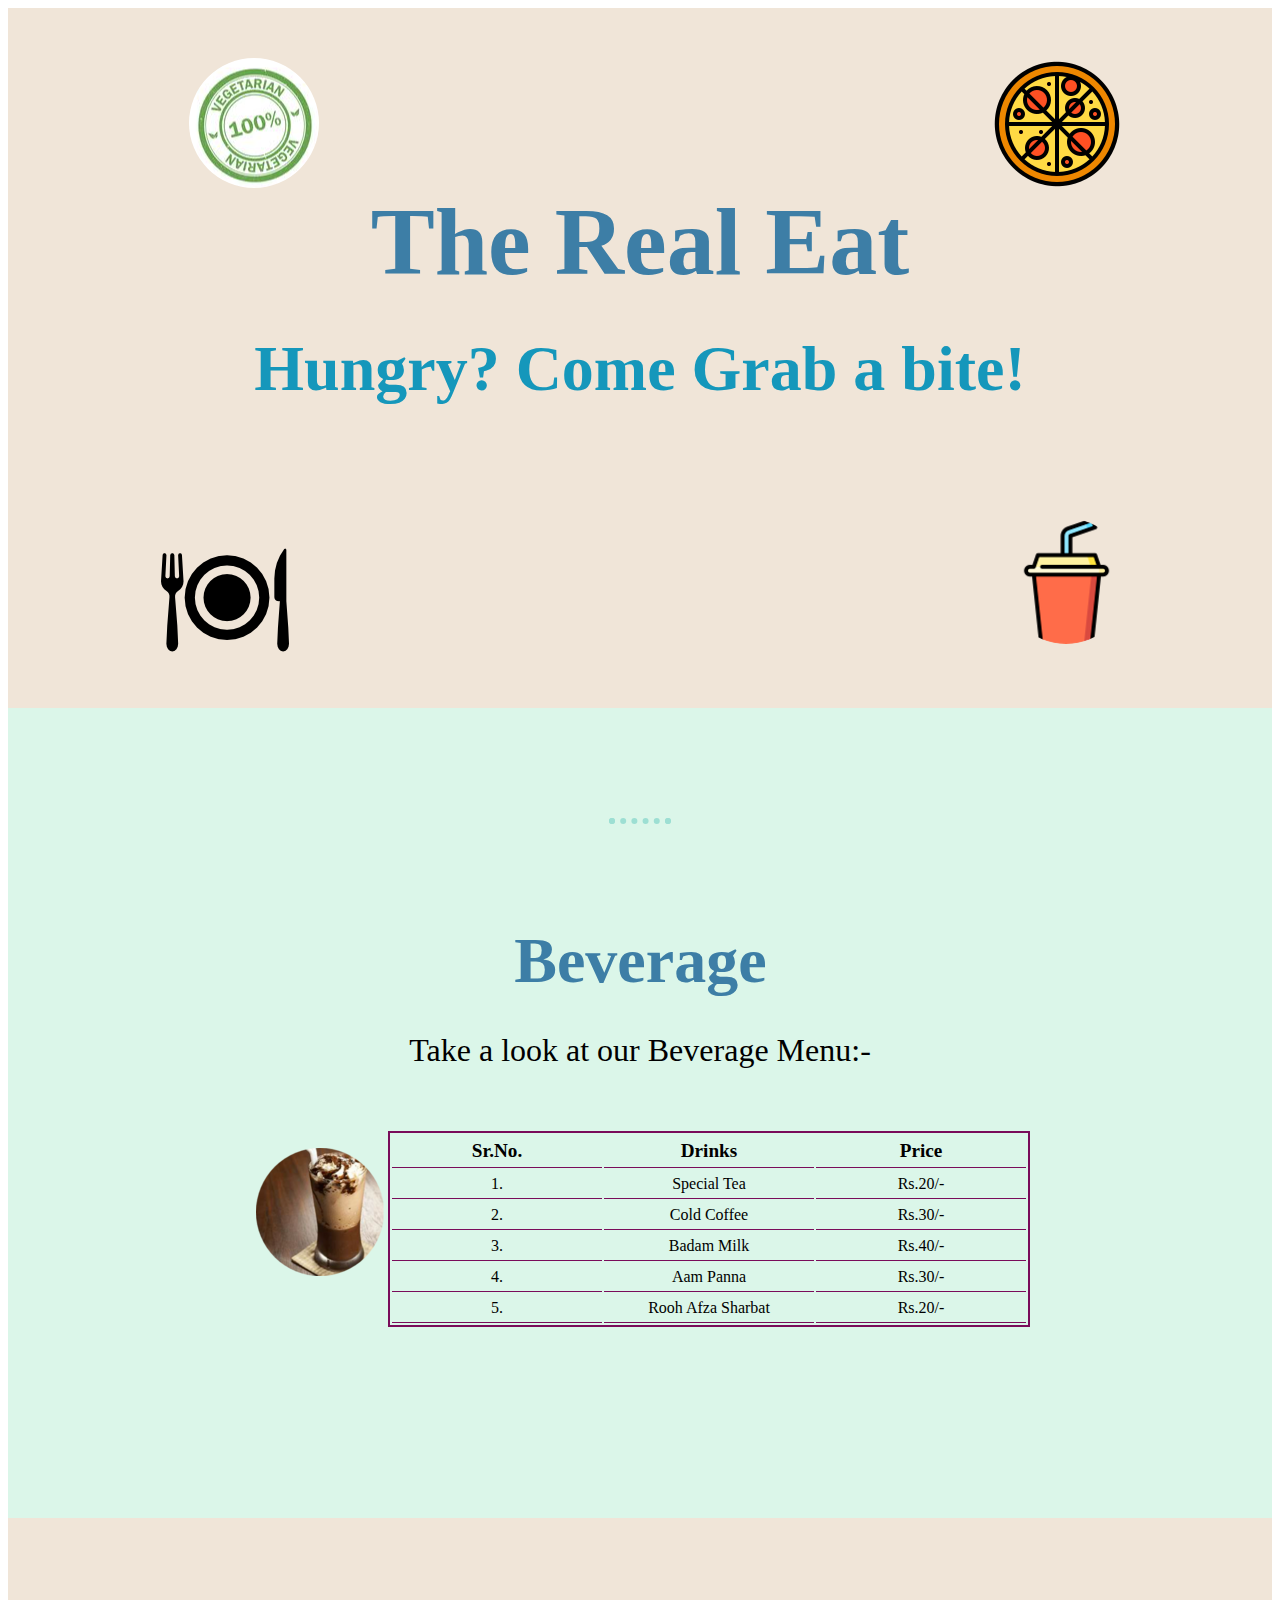
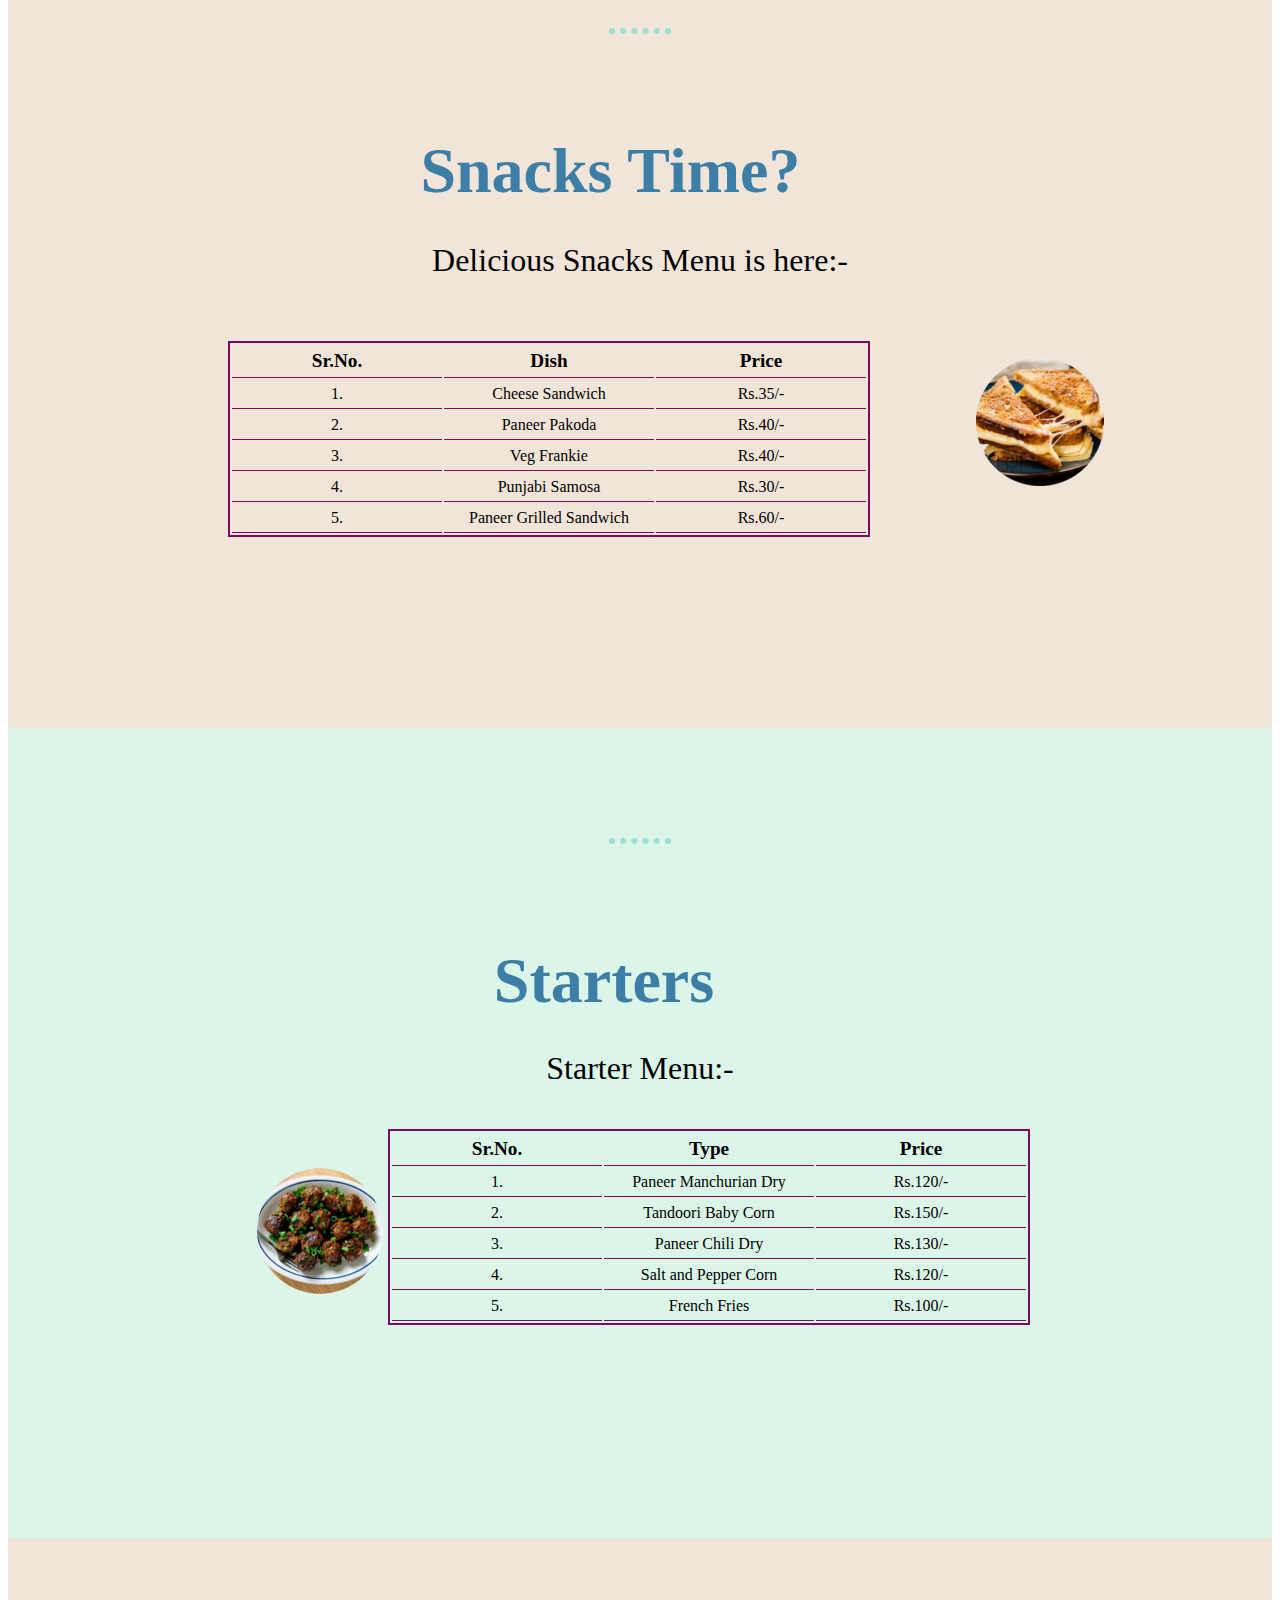
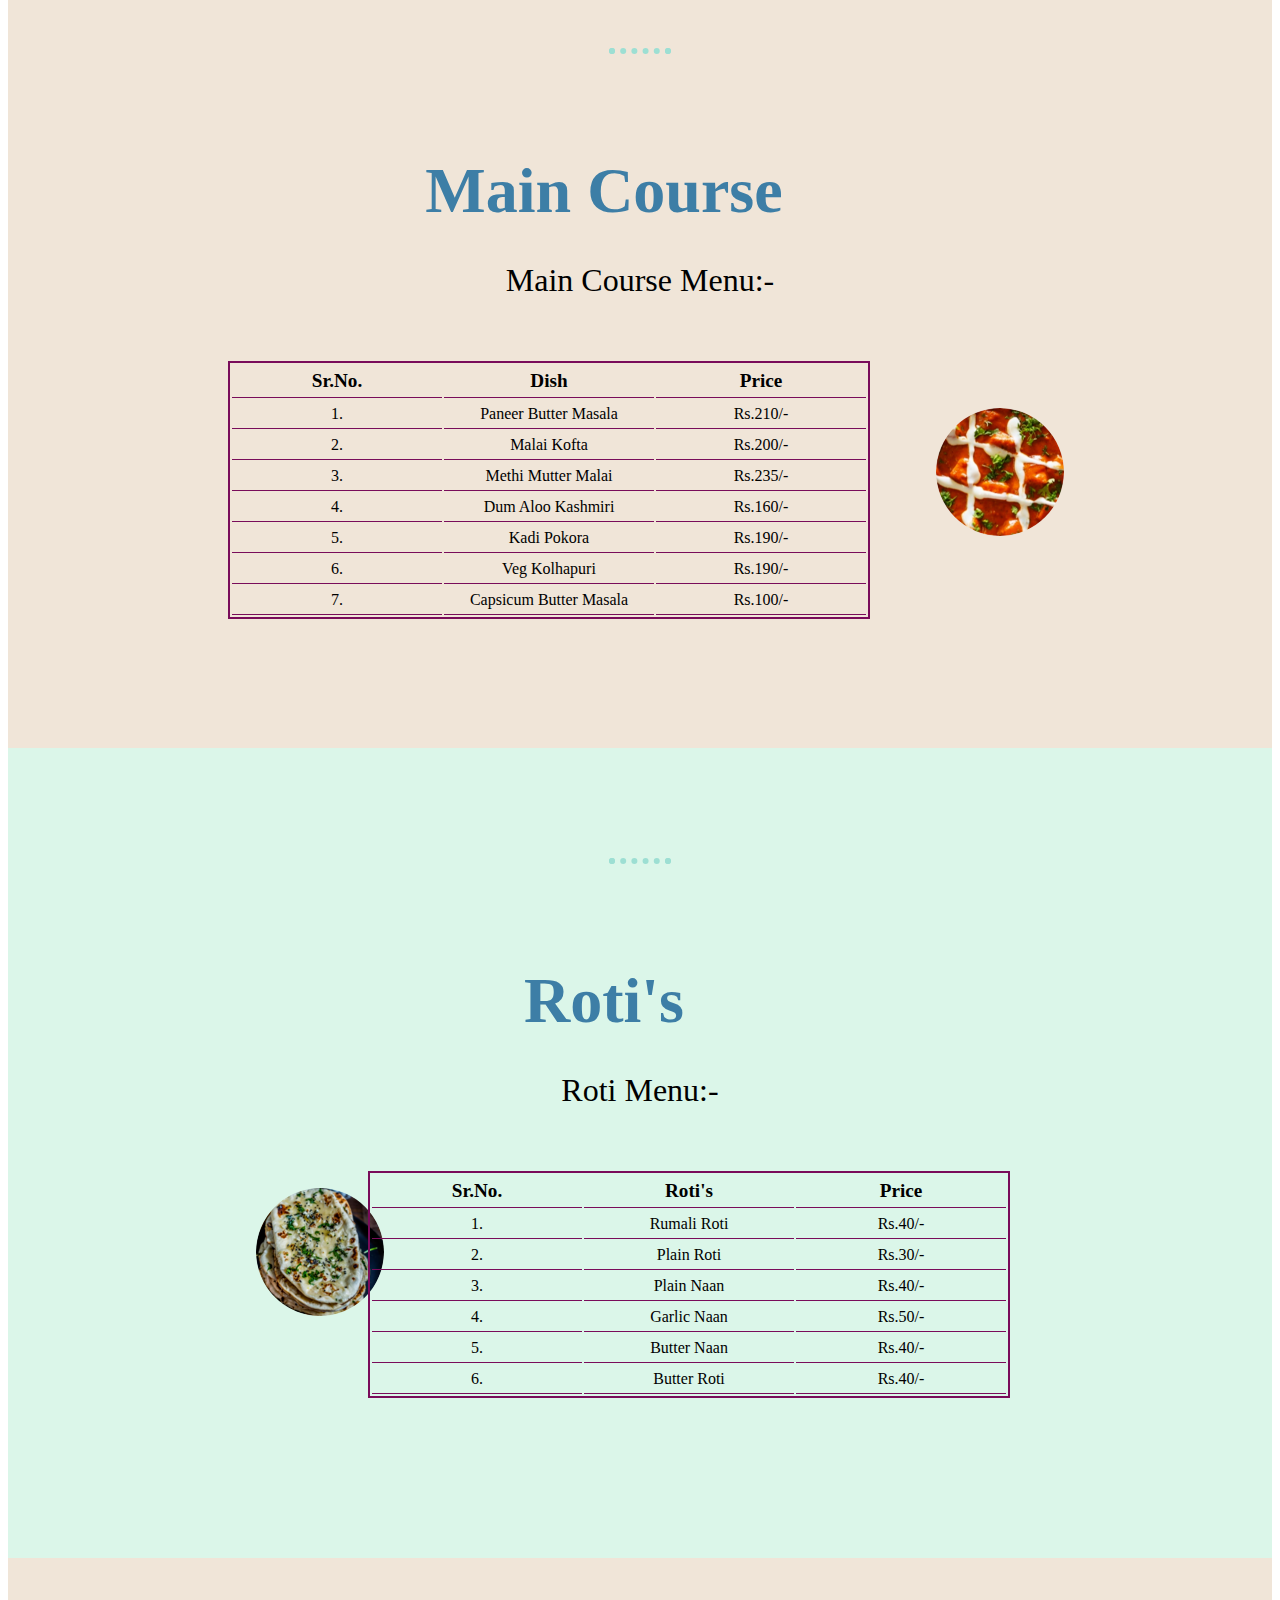
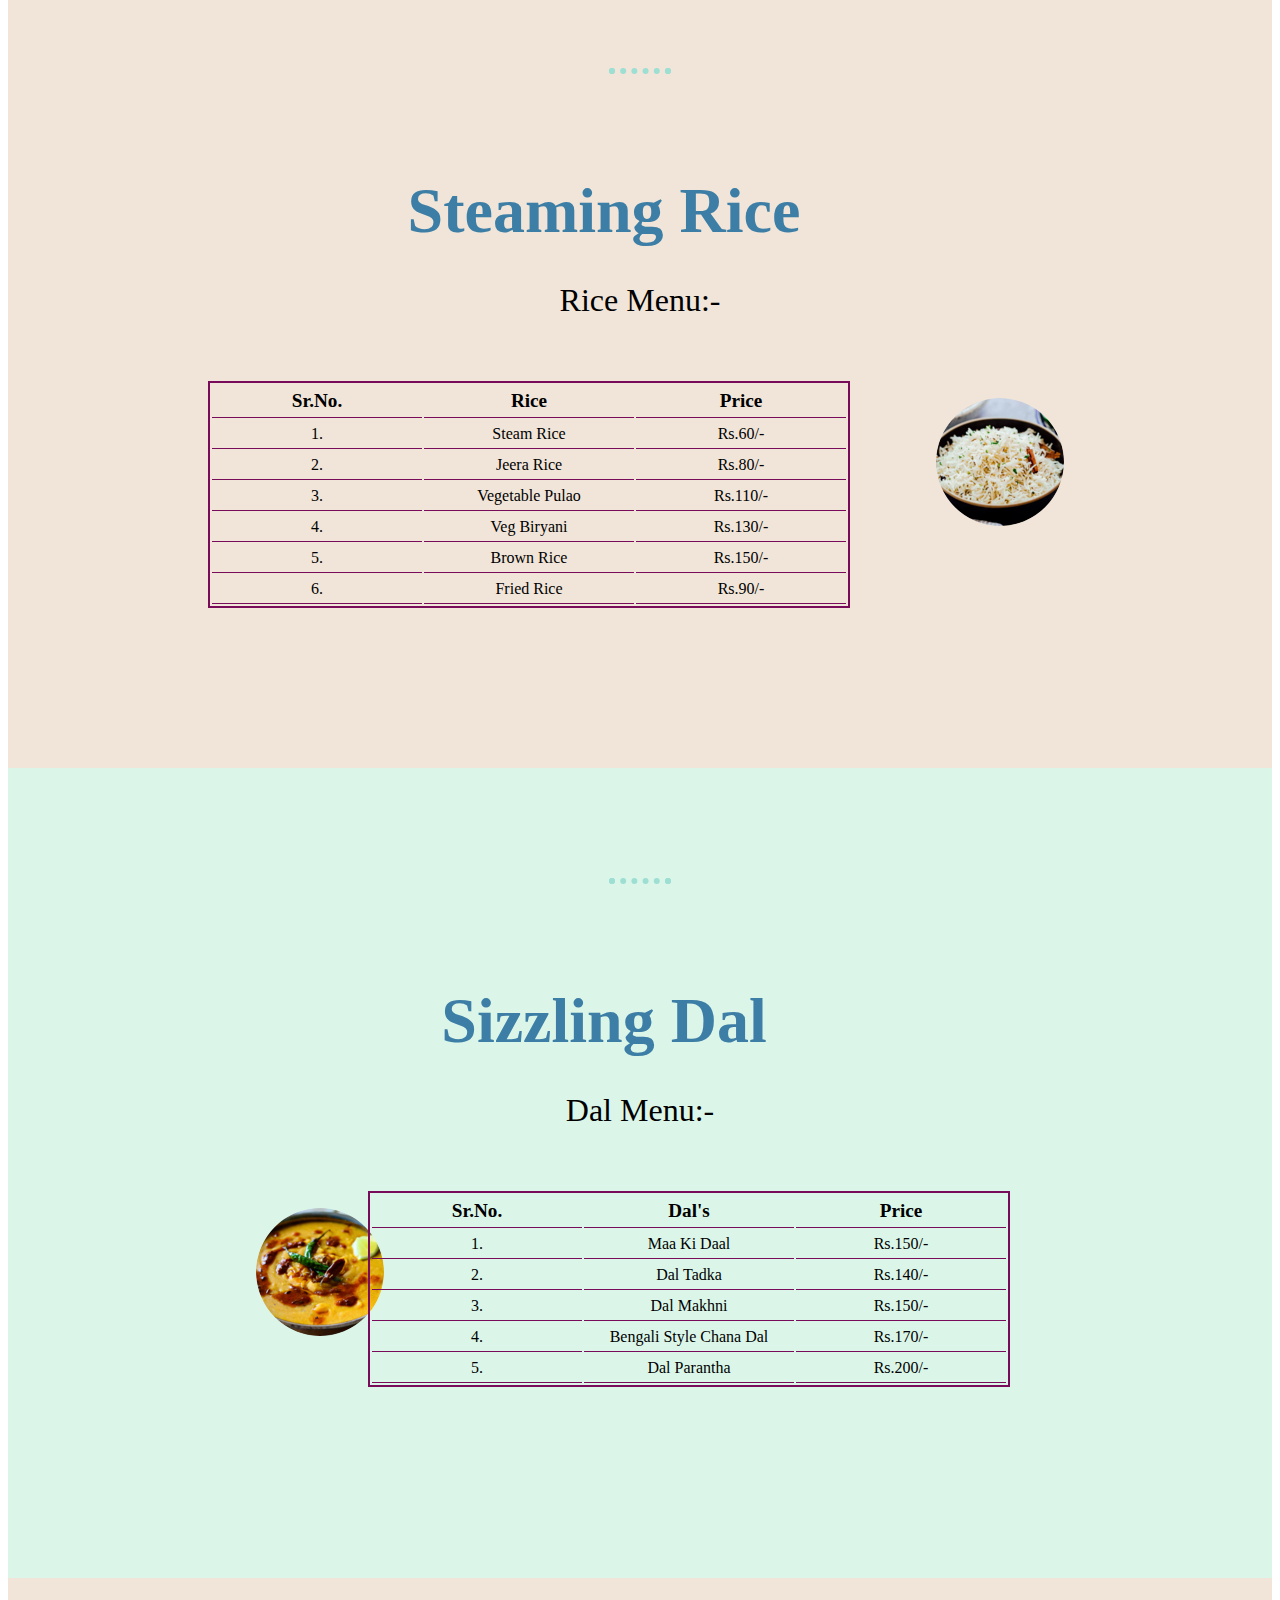
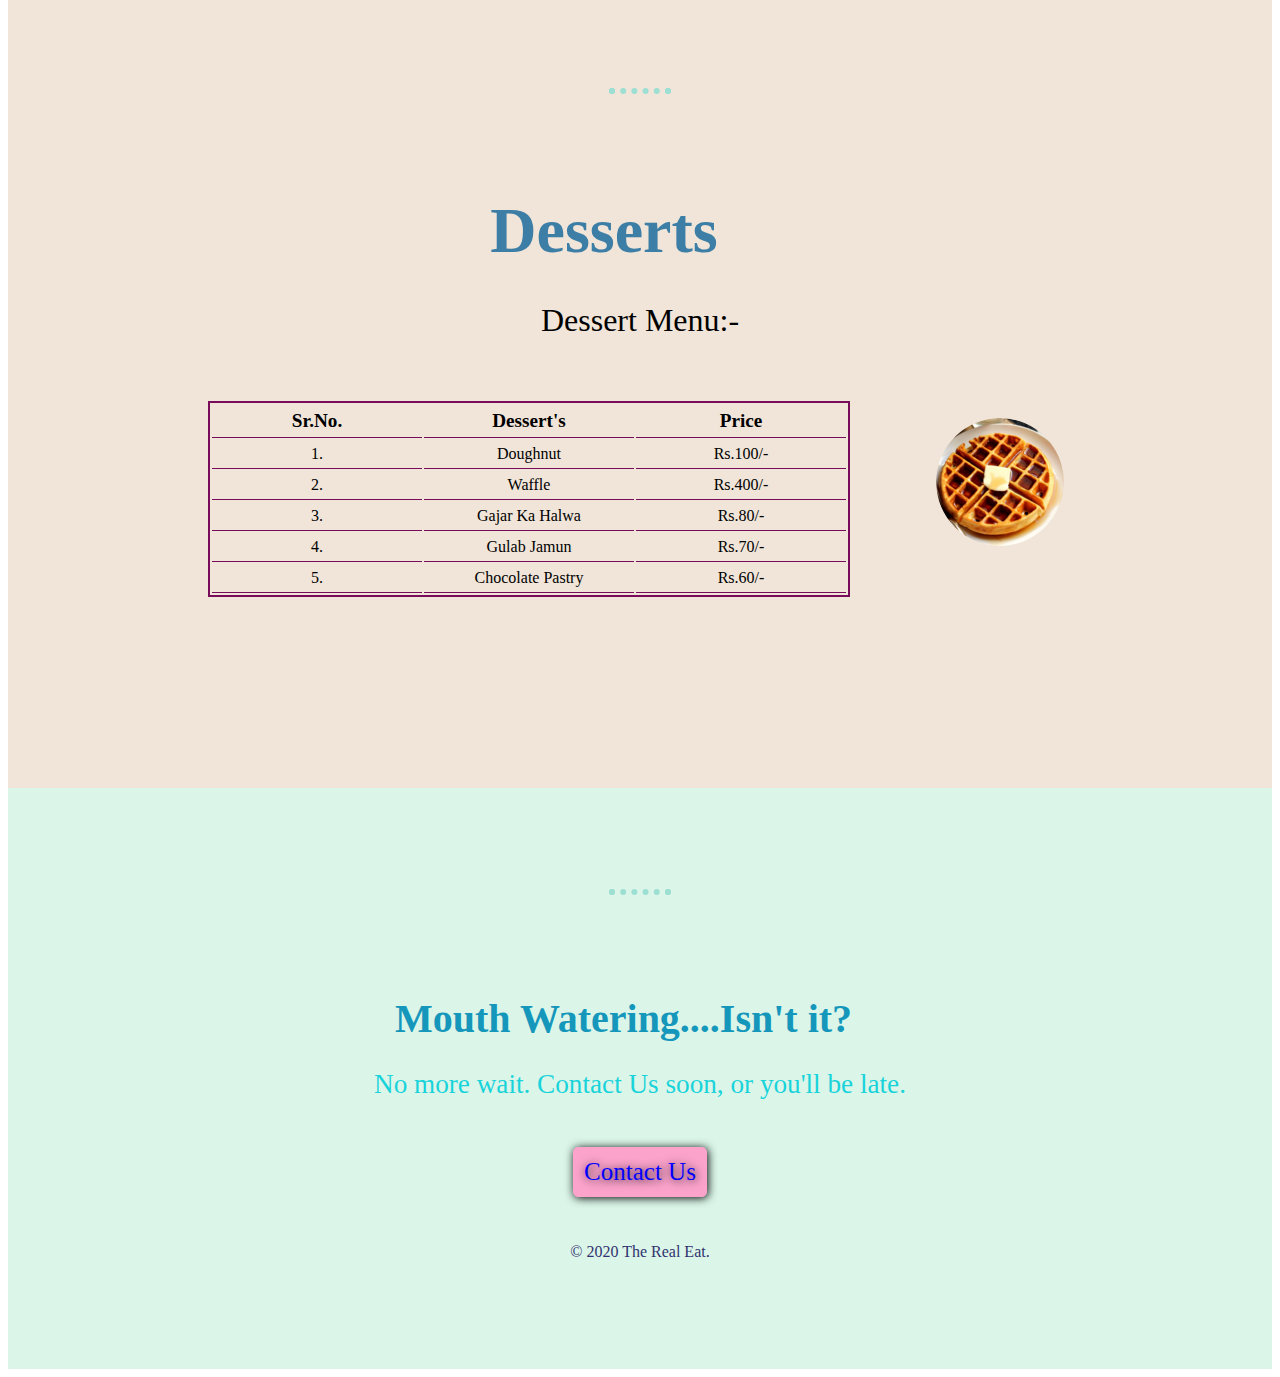
<file: index.html>
<!DOCTYPE html>
<html>

<head>
  <meta charset="utf-8">
  <meta name="viewport" content="width=device-width,initial-scale=1,maximum-scale=1,user-scalable=no">
  <meta http-equiv="X-UA-Compatible" content="IE=edge,chrome=1">
  <meta name="HandheldFriendly" content="true">
  <title>Real Eat</title>
  <link rel="shortcut icon" href="E:\1. ONE DRIVE ALL\OneDrive\Desktop\PERSONAL\A. WEB BOOT\Web Development\Group Restaurant Site\favicon.ico">

  <!-- Stylesheets -->
  <link rel="stylesheet" href="css/styles.css">

  <!-- Google Fonts -->
  <link rel="preconnect" href="https://fonts.gstatic.com">
  <link href="https://fonts.googleapis.com/css2?family=Montserrat:wght@400;500;900&family=Ubuntu&display=swap" rel="stylesheet">

</head>

<body>
  <div class="top_container">
      <img class="veg" src="IMAGES/veg.png" alt="">
      <img class="pizza1" src="IMAGES/pizza1.png" alt="pizza">
      <h1>The Real Eat</h1>
      <h2 class="subtitle">Hungry? <strong>Come </strong>Grab a bite!</h2>
      <img class="plate" src="IMAGES/dinner.png" alt="">
      <img class="cold_drink"src="IMAGES/Cold-Drink.png" alt="">
      </div>

    <div class="middle_container_1">
      <hr>
      <h2 class="Beverages">Beverage</h2>
      <img class="beverage_image" src="IMAGES/cold_coffee.png" alt="veg_manchurian">
      <p class="beverage_menu">Take a look at our Beverage Menu:-</p>
        <table class="beverage_dishes">
          <thead>
           <tr>
             <th>Sr.No.</th>
             <th>Drinks</th>
             <th>Price</th>
           </tr>
          </thead>
          <tbody>
            <tr>
              <td>1. </td>
              <td>Special Tea</td>
              <td>Rs.20/-</td>
            </tr>
            <tr>
              <td>2. </td>
              <td>Cold Coffee</td>
              <td>Rs.30/-</td>
            </tr>
            <tr>
              <td>3. </td>
              <td>Badam Milk</td>
              <td>Rs.40/-</td>
            </tr>
            <tr>
              <td>4. </td>
              <td>Aam Panna</td>
              <td>Rs.30/-</td>
            </tr>
            <tr>
              <td>5. </td>
              <td>Rooh Afza Sharbat</td>
              <td>Rs.20/-</td>
            </tr>
          </tbody>
        </table>
        <hr>
    </div>

    <div class="middle_container_2">
      <hr>
      <h2 class="snacks_title">Snacks Time?</h2>
      <img class="snacks_image" src="IMAGES/Cheese_Sandwich.png" alt="">
      <p class="snacks_menu">Delicious Snacks Menu is here:-</p>
        <table class="snacks_dishes">
          <thead>
           <tr>
             <th>Sr.No.</th>
             <th>Dish</th>
             <th>Price</th>
           </tr>
          </thead>
          <tbody>
            <tr>
              <td>1. </td>
              <td> Cheese Sandwich</td>
              <td>Rs.35/-</td>
            </tr>
            <tr>
              <td>2. </td>
              <td>Paneer Pakoda</td>
              <td>Rs.40/-</td>
            </tr>
            <tr>
              <td>3. </td>
              <td>Veg Frankie</td>
              <td>Rs.40/-</td>
            </tr>
            <tr>
              <td>4. </td>
              <td>Punjabi Samosa</td>
              <td>Rs.30/-</td>
            </tr>
            <tr>
              <td>5. </td>
              <td>Paneer Grilled Sandwich</td>
              <td>Rs.60/-</td>
            </tr>
          </tbody>
        </table>
    </div>

    <div class="middle_container_3">
      <hr>
      <h2 class="starter">Starters</h2>
      <img class="starter_title" src="IMAGES/Veg_Manchurian.png" alt="">
      <p class="starter_menu">Starter Menu:-</p>
        <table class="starter_dishes">
          <thead>
           <tr>
             <th>Sr.No.</th>
             <th>Type</th>
             <th>Price</th>
           </tr>
          </thead>
          <tbody>
            <tr>
              <td>1. </td>
              <td> Paneer Manchurian Dry</td>
              <td>Rs.120/-</td>
            </tr>
            <tr>
              <td>2. </td>
              <td>Tandoori Baby Corn</td>
              <td>Rs.150/-</td>
            </tr>
            <tr>
              <td>3. </td>
              <td>Paneer Chili Dry</td>
              <td>Rs.130/-</td>
            </tr>
            <tr>
              <td>4. </td>
              <td>Salt and Pepper Corn</td>
              <td>Rs.120/-</td>
            </tr>
            <tr>
              <td>5. </td>
              <td>French Fries</td>
              <td>Rs.100/-</td>
            </tr>
          </tbody>
        </table>
    </div>

    <div class="middle_container_4">
      <hr>
      <h2 class="main_course">Main Course</h2>
      <img class="main_course_image" src="IMAGES/Paneer.png" alt="">
      <p class="main_course_menu">Main Course Menu:-</p>
        <table class="main_course_dishes">
          <thead>
           <tr>
             <th>Sr.No.</th>
             <th>Dish</th>
             <th>Price</th>
           </tr>
          </thead>
          <tbody>
            <tr>
              <td>1. </td>
              <td> Paneer Butter Masala</td>
              <td>Rs.210/-</td>
            </tr>
            <tr>
              <td>2. </td>
              <td>Malai Kofta</td>
              <td>Rs.200/-</td>
            </tr>
            <tr>
              <td>3. </td>
              <td>Methi Mutter Malai</td>
              <td>Rs.235/-</td>
            </tr>
            <tr>
              <td>4. </td>
              <td>Dum Aloo Kashmiri</td>
              <td>Rs.160/-</td>
            </tr>
            <tr>
              <td>5. </td>
              <td>Kadi Pokora</td>
              <td>Rs.190/-</td>
            </tr>
            <tr>
              <td>6. </td>
              <td>Veg Kolhapuri</td>
              <td>Rs.190/-</td>
            </tr>
            <tr>
              <td>7. </td>
              <td>Capsicum Butter Masala</td>
              <td>Rs.100/-</td>
            </tr>
          </tbody>
        </table>
    </div>

    <div class="middle_container_5">
      <hr>
      <h2 class="roti">Roti's</h2>
      <img class="roti_image" src="IMAGES/Butter_Nan.png" alt="">
      <p class="roti_menu">Roti Menu:-</p>
        <table class="roti_dishes">
          <thead>
           <tr>
             <th>Sr.No.</th>
             <th>Roti's</th>
             <th>Price</th>
           </tr>
          </thead>
          <tbody>
            <tr>
              <td>1. </td>
              <td>Rumali Roti</td>
              <td>Rs.40/-</td>
            </tr>
            <tr>
              <td>2. </td>
              <td>Plain Roti</td>
              <td>Rs.30/-</td>
            </tr>
            <tr>
              <td>3. </td>
              <td>Plain Naan</td>
              <td>Rs.40/-</td>
            </tr>
            <tr>
              <td>4. </td>
              <td>Garlic Naan</td>
              <td>Rs.50/-</td>
            </tr>
            <tr>
              <td>5. </td>
              <td>Butter Naan</td>
              <td>Rs.40/-</td>
            </tr>
            <tr>
              <td>6. </td>
              <td>Butter Roti</td>
              <td>Rs.40/-</td>
            </tr>
          </tbody>
        </table>
    </div>

    <div class="middle_container_6">
      <hr>
      <h2 class="rice">Steaming Rice</h2>
      <img class="rice_image" src="IMAGES/Jeera_Rice.png" alt="">
      <p class="rice_menu">Rice Menu:-</p>
        <table class="rice_dishes">
          <thead>
           <tr>
             <th>Sr.No.</th>
             <th>Rice</th>
             <th>Price</th>
           </tr>
          </thead>
          <tbody>
            <tr>
              <td>1. </td>
              <td>Steam Rice</td>
              <td>Rs.60/-</td>
            </tr>
            <tr>
              <td>2. </td>
              <td>Jeera Rice</td>
              <td>Rs.80/-</td>
            </tr>
            <tr>
              <td>3. </td>
              <td>Vegetable Pulao</td>
              <td>Rs.110/-</td>
            </tr>
            <tr>
              <td>4. </td>
              <td>Veg Biryani</td>
              <td>Rs.130/-</td>
            </tr>
            <tr>
              <td>5. </td>
              <td>Brown Rice</td>
              <td>Rs.150/-</td>
            </tr>
            <tr>
              <td>6. </td>
              <td>Fried Rice</td>
              <td>Rs.90/-</td>
            </tr>
          </tbody>
        </table>
    </div>

    <div class="middle_container_7">
      <hr>
      <h2 class="dal">Sizzling Dal</h2>
      <img class="dal_image" src="IMAGES/Dal_Tadka.png" alt="">
      <p class="dal_menu">Dal Menu:-</p>
        <table class="dal_dishes">
          <thead>
           <tr>
             <th>Sr.No.</th>
             <th>Dal's</th>
             <th>Price</th>
           </tr>
          </thead>
          <tbody>
            <tr>
              <td>1. </td>
              <td>Maa Ki Daal</td>
              <td>Rs.150/-</td>
            </tr>
            <tr>
              <td>2. </td>
              <td>Dal Tadka</td>
              <td>Rs.140/-</td>
            </tr>
            <tr>
              <td>3. </td>
              <td>Dal Makhni</td>
              <td>Rs.150/-</td>
            </tr>
            <tr>
              <td>4. </td>
              <td>Bengali Style Chana Dal</td>
              <td>Rs.170/-</td>
            </tr>
            <tr>
              <td>5. </td>
              <td>Dal Parantha</td>
              <td>Rs.200/-</td>
            </tr>
          </tbody>
        </table>
    </div>

    <div class="middle_container_8">
      <hr>
      <h2 class="dessert">Desserts</h2>
      <img class="dessert_image" src="IMAGES/Waffle.png" alt="">
      <p class="dessert_menu">Dessert Menu:-</p>
        <table class="dessert_dishes">
          <thead>
           <tr>
             <th>Sr.No.</th>
             <th>Dessert's</th>
             <th>Price</th>
           </tr>
          </thead>
          <tbody>
            <tr>
              <td>1. </td>
              <td>Doughnut</td>
              <td>Rs.100/-</td>
            </tr>
            <tr>
              <td>2. </td>
              <td>Waffle</td>
              <td>Rs.400/-</td>
            </tr>
            <tr>
              <td>3. </td>
              <td>Gajar Ka Halwa</td>
              <td>Rs.80/-</td>
            </tr>
            <tr>
              <td>4. </td>
              <td>Gulab Jamun</td>
              <td>Rs.70/-</td>
            </tr>
            <tr>
              <td>5. </td>
              <td>Chocolate Pastry</td>
              <td>Rs.60/-</td>
            </tr>
          </tbody>
        </table>
    </div>


    <div class="bottom_container">
      <hr>
      <h2 class="wait">Mouth Watering....Isn't it?</h2>
      <p class="def">No more wait. Contact Us soon, or you'll be late.</p>
      <a href="CONTACTUS.html" class="BUTTON_CDX">Contact Us</a>
      <p class="copyright">© 2020 The Real Eat.</p>
    </div>

</body>

</html>
</file>
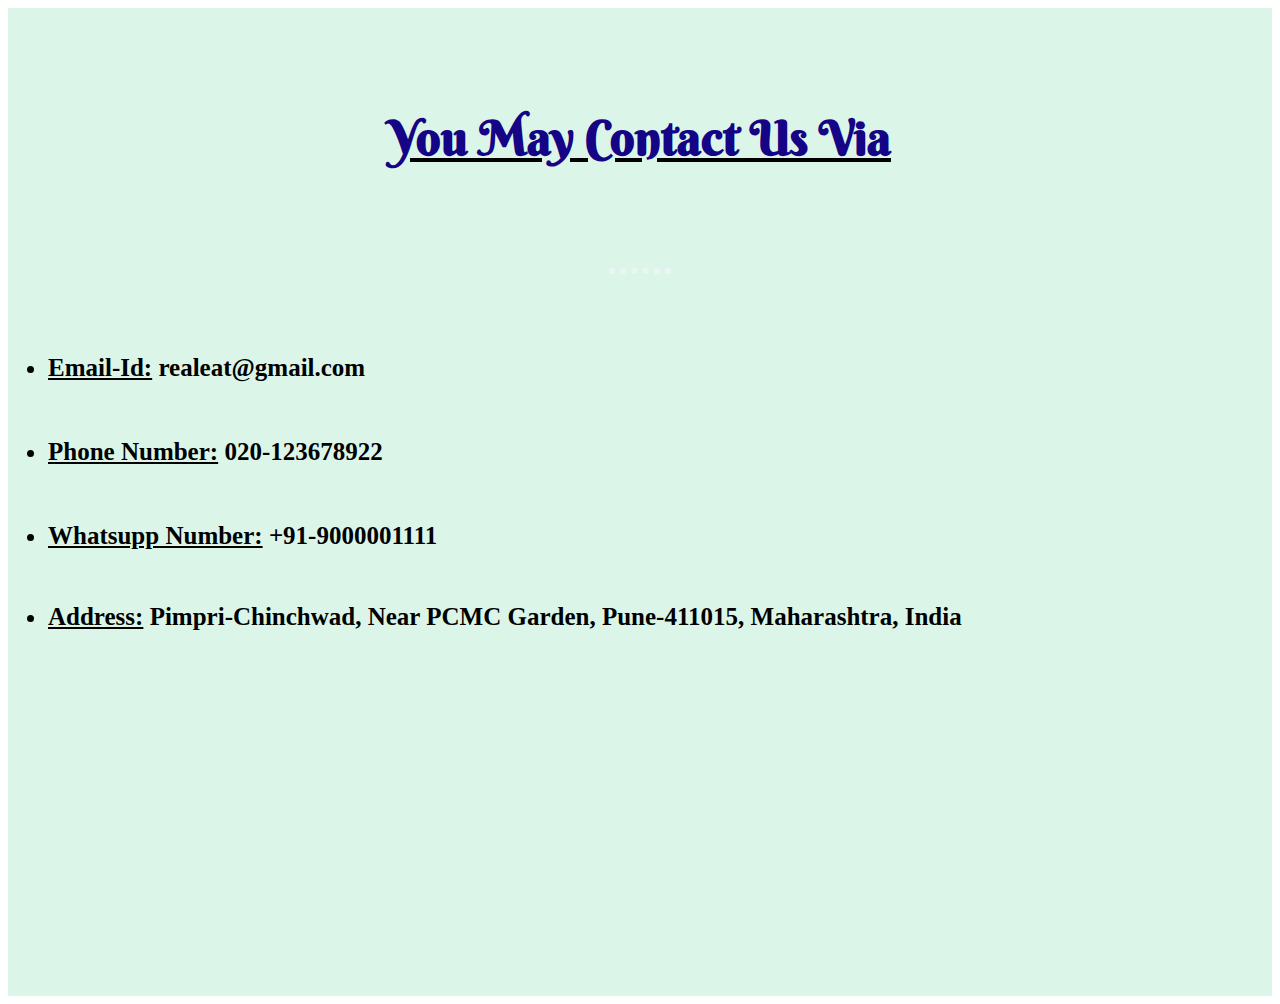
<file: CONTACTUS.html>
<!DOCTYPE html>
<html lang="en" dir="ltr">
  <head>
    <meta charset="utf-8">
    <meta name="viewport" content="width=device-width,initial-scale=1,maximum-scale=1,user-scalable=no">
    <meta http-equiv="X-UA-Compatible" content="IE=edge,chrome=1">
    <meta name="HandheldFriendly" content="true">
    <title>Contact</title>
    <link rel="stylesheet" href="css/styles.css">
    <link rel="icon" href="favicon1.ico">
    <link href="https://fonts.googleapis.com/css2?family=Berkshire+Swash&family=Sofia&family=ZCOOL+XiaoWei&display=swap" rel="stylesheet">
    <link rel="shortcut icon" href="E:\1. ONE DRIVE ALL\OneDrive\Desktop\PERSONAL\A. WEB BOOT\Web Development\Group Restaurant Site\contact.ico">

  </head>
  <body>
    <div class = "contus">
      <u><h2 class = "contact">You May Contact Us Via</h2></u>
      <hr class="line">
      <ul>
        <h3 class="ways">
        <li><u>Email-Id:</u> realeat@gmail.com</li> <br><br>
        <li><u>Phone Number:</u></uPhone> 020-123678922</li> <br><br>
        <li><u>Whatsupp Number:</u> +91-9000001111</li> <br>
        <li><p><u>Address:</u> Pimpri-Chinchwad, Near PCMC Garden,
                        Pune-411015, Maharashtra, India</p></li>
        </h3>
      </ul>
    </div>

  </body>
</html>
</file>
<file: css/styles.css>
body {
  text-align: center;
}

h1 {
  position: relative;
  bottom: 120px;
  font-size: 6rem;
  font-family:'Sofia', cursive;
  color: #3d7ea6;
}

h2 {
    font-family: 'Berkshire Swash', cursive;
    font-size: 4rem;
    padding-bottom: 200px;
    color: #3d7ea6;
}

hr{
  border: dotted #9ddfd3 6px;
  border-bottom: none;
  width: 4%;
  margin: 100px auto;
}



th {
  font-size: 1.2rem;
  width: 200px;
}

td {
  font-size: 1rem;
}

th, td {
  padding: 5px;
  text-align: center;
  border-bottom: 1px solid #790c5a;
}


.beverage_image{
  position: relative;
  right: 320px;
  bottom: 70px;
}

.bottom_container {
  position: relative;
  background-color: #dbf6e9;
  padding-top: 1px;
  padding-bottom: 80px;;
  height: 500px;
  margin-bottom: none;
}

.BUTTON_CDX {
   position: relative;
   bottom: 180px;
   background: #fca3cc;
   background-image: -webkit-linear-gradient(top, #fca3cc, #fca3cc);
   background-image: -moz-linear-gradient(top, #fca3cc,#fca3cc);
   background-image: -ms-linear-gradient(top, #fca3cc, #fca3cc);
   background-image: -o-linear-gradient(top, #fca3cc, #fca3cc);
   background-image: -webkit-gradient(to bottom, #fca3cc, #fca3cc);
   -webkit-border-radius: 10px;
   -moz-border-radius: 10px;
   border-radius: 5px;
   color: blue;
   font-family: serif;
   font-size: 25px;
   font-weight: normal;
   padding: 10px;
   -webkit-box-shadow: 1px 1px 10px 0 #000000;
   -moz-box-shadow: 1px 1px 10px 0 #000000;
   box-shadow: 1px 1px 10px 0 #000000;
   text-shadow: 1px 1px 10px #000000;
   border: solid #fca3cc 0.5px;
   text-decoration: none;
   display: inline-block;
   cursor: pointer;
   text-align: center;
}

.BUTTON_CDX:hover {
   color: white;
   border: solid green 1px;
   background: green;
   background-image: -webkit-linear-gradient(top, green, green);
   background-image: -moz-linear-gradient(top, green, green);
   background-image: -ms-linear-gradient(top, green, green);
   background-image: -o-linear-gradient(top, green, green);
   background-image: -webkit-gradient(to bottom, green, green);
   -webkit-border-radius: 20px;
   -moz-border-radius: 20px;
   border-radius: 20px;
   text-decoration: none;
}

.copyright {
  position: relative;
  bottom: 150px;
  font-family: 'ZCOOL XiaoWei', serif;
  font-size: 1rem;
  color: #31326f;
}

.def {
  color: #19d3da;
  font-size: 1.7rem;
  font-family: 'ZCOOL XiaoWei', serif;
  position: relative;
  bottom: 200px;
}

.cold_drink {
  position: relative;
  left: 360px;
  bottom: 240px;
  border-radius: 100%;

}

.middle_container_1 {
  position: relative;
  background-color: #dbf6e9;
  padding-top: 10px;
  padding-bottom: 0;
  height: 800px;

}

.middle_container_2 {
  position: relative;
  background-color: #f0e5d8;
  padding-top: 10px;
  padding-bottom: 0;
  height: 800px;
}

.middle_container_3 {
  position: relative;
  background-color: #dbf6e9;
  padding-top: 10px;
  padding-bottom: 0;
  height: 800px;
}

.middle_container_4 {
  position: relative;
  background-color: #f0e5d8;
  padding-top: 10px;
  padding-bottom: 0;
  height: 800px;
}

.middle_container_5 {
  position: relative;
  background-color: #dbf6e9;
  padding-top: 10px;
  padding-bottom: 0;
  height: 800px;
}

.middle_container_6 {
  position: relative;
  background-color: #f0e5d8;
  padding-top: 10px;
  padding-bottom: 0;
  height: 800px;
}

.middle_container_7 {
  position: relative;
  background-color: #dbf6e9;
  padding-top: 10px;
  padding-bottom: 0;
  height: 800px;
}

.middle_container_8 {
  position: relative;
  background-color: #f0e5d8;
  padding-top: 10px;
  padding-bottom: 0;
  height: 800px;
}

.Beverages{
  width: 70%;
  margin: 20px 190px;
  position: relative;
}

.beverage_menu {
  color: black;
  font-size: 2rem;
  font-family: 'ZCOOL XiaoWei', serif;
  position: relative;
  bottom: 350px;
}

.beverage_dishes {
  font-family: 'ZCOOL XiaoWei', serif;
  border: 2px solid #790c5a;
  position: relative;
  left: 380px;
  bottom: 320px;
}

.snacks_title{
  width: 70%;
  margin: 20px 160px;
}

.snacks_image{
  position: relative;
  left: 400px;
  bottom: 70px;
}

.snacks_menu {
  color: black;
  font-size: 2rem;
  font-family: 'ZCOOL XiaoWei', serif;
  position: relative;
  bottom: 350px;
}

.snacks_dishes {
  font-family: 'ZCOOL XiaoWei', serif;
  border: 2px solid #790c5a;
  position: relative;
  left: 220px;
  bottom: 320px;
}

.starter{
  width: 50%;
  margin: 20px 280px;
}

.starter_title{
  border-radius: 100%;
  position: relative;
  right: 320px;
  bottom: 70px;
}

.starter_menu {
  color: black;
  font-size: 2rem;
  font-family: 'ZCOOL XiaoWei', serif;
  position: relative;
  bottom: 350px;
}

.starter_dishes {
  font-family: 'ZCOOL XiaoWei', serif;
  border: 2px solid #790c5a;
  position: relative;
  left: 380px;
  bottom: 340px;
}

.pizza1 {
  position: relative;
  bottom: 50px;
  left: 350px;
}

.plate {
  position: relative;
  bottom: 220px;
  right: 350px;
}

.main_course{
  width: 50%;
  margin: 20px 280px;
}

.main_course_image {
  border-radius: 100%;
  position: relative;
  left: 360px;
  bottom: 40px;
}


.main_course_menu{
  color: black;
  font-size: 2rem;
  font-family: 'ZCOOL XiaoWei', serif;
  position: relative;
  bottom: 350px;
}

.main_course_dishes {
  font-family: 'ZCOOL XiaoWei', serif;
  border: 2px solid #790c5a;
  position: relative;
  left: 220px;
  bottom: 320px;
}

.roti {
    width: 50%;
    margin: 20px 280px;
}

.roti_image {
  border-radius: 100%;
  position: relative;
  right: 320px;
  bottom: 70px;
}

.roti_menu {
  color: black;
  font-size: 2rem;
  font-family: 'ZCOOL XiaoWei', serif;
  position: relative;
  bottom: 350px;
}

.roti_dishes {
  font-family: 'ZCOOL XiaoWei', serif;
  border: 2px solid #790c5a;
  position: relative;
  left: 360px;
  bottom: 320px;
}

.rice {
  width: 50%;
  margin: 20px 280px;
}

.rice_image {
  border-radius: 100%;
  position: relative;
  left: 360px;
  bottom: 70px;
}

.rice_menu {
  color: black;
  font-size: 2rem;
  font-family: 'ZCOOL XiaoWei', serif;
  position: relative;
  bottom: 350px;
}

.rice_dishes {
  font-family: 'ZCOOL XiaoWei', serif;
  border: 2px solid #790c5a;
  position: relative;
  left: 200px;
  bottom: 320px;
}

.dal {
  width: 50%;
  margin: 20px 280px;
}

.dal_image {
  border-radius: 100%;
  position: relative;
  right: 320px;
  bottom: 70px;
}

.dal_menu {
  color: black;
  font-size: 2rem;
  font-family: 'ZCOOL XiaoWei', serif;
  position: relative;
  bottom: 350px;
}

.dal_dishes {
  font-family: 'ZCOOL XiaoWei', serif;
  border: 2px solid #790c5a;
  position: relative;
  left: 360px;
  bottom: 320px;
}

.dessert {
  width: 50%;
  margin: 20px 280px;
}

.dessert_image {
  border-radius: 100%;
  position: relative;
  left: 360px;
  bottom: 70px;
}

.dessert_menu {
  color: black;
  font-size: 2rem;
  font-family: 'ZCOOL XiaoWei', serif;
  position: relative;
  bottom: 350px;
}

.dessert_dishes {
  font-family: 'ZCOOL XiaoWei', serif;
  border: 2px solid #790c5a;
  position: relative;
  left: 200px;
  bottom: 320px;
}

.subtitle {
  font-family: 'Berkshire Swash', cursive;
  font-size: 4rem;
  padding-bottom: 200px;
  color: #1597bb;
  position: relative;
  bottom: 150px;
  margin: auto;
}

.top_container{
  background-color: #f0e5d8;
  position: relative;
  padding-top: 100px;
  padding-bottom: 0px;
  height: 600px;
}

.veg {
  position: relative;
  padding-bottom: 0;
  right: 320px;
  bottom: 50px;
}

.wait {
  font-size: 40px;
  color: #1597bb;
  width: 80%;
  margin: 20px 110px;
}


/* For Css */
.contus {
  background-color: #dbf6e9;
  position: relative;
  padding-top: 100px;
  padding-bottom: 120px;
}
.contact {
  position: relative;
  width: 60%;
  margin: auto;
  font-size: 48px;
  color: #150485;
}

.line {
  border: dotted #EAF6F6 6px;
  border-bottom: none;
  width: 4%;
  position: relative;
  bottom: 200px;
}

.ways {
  color: black;
  font-size: 25px;
  text-align: left;
  position: relative;
  bottom: 220px;
}
</file>
